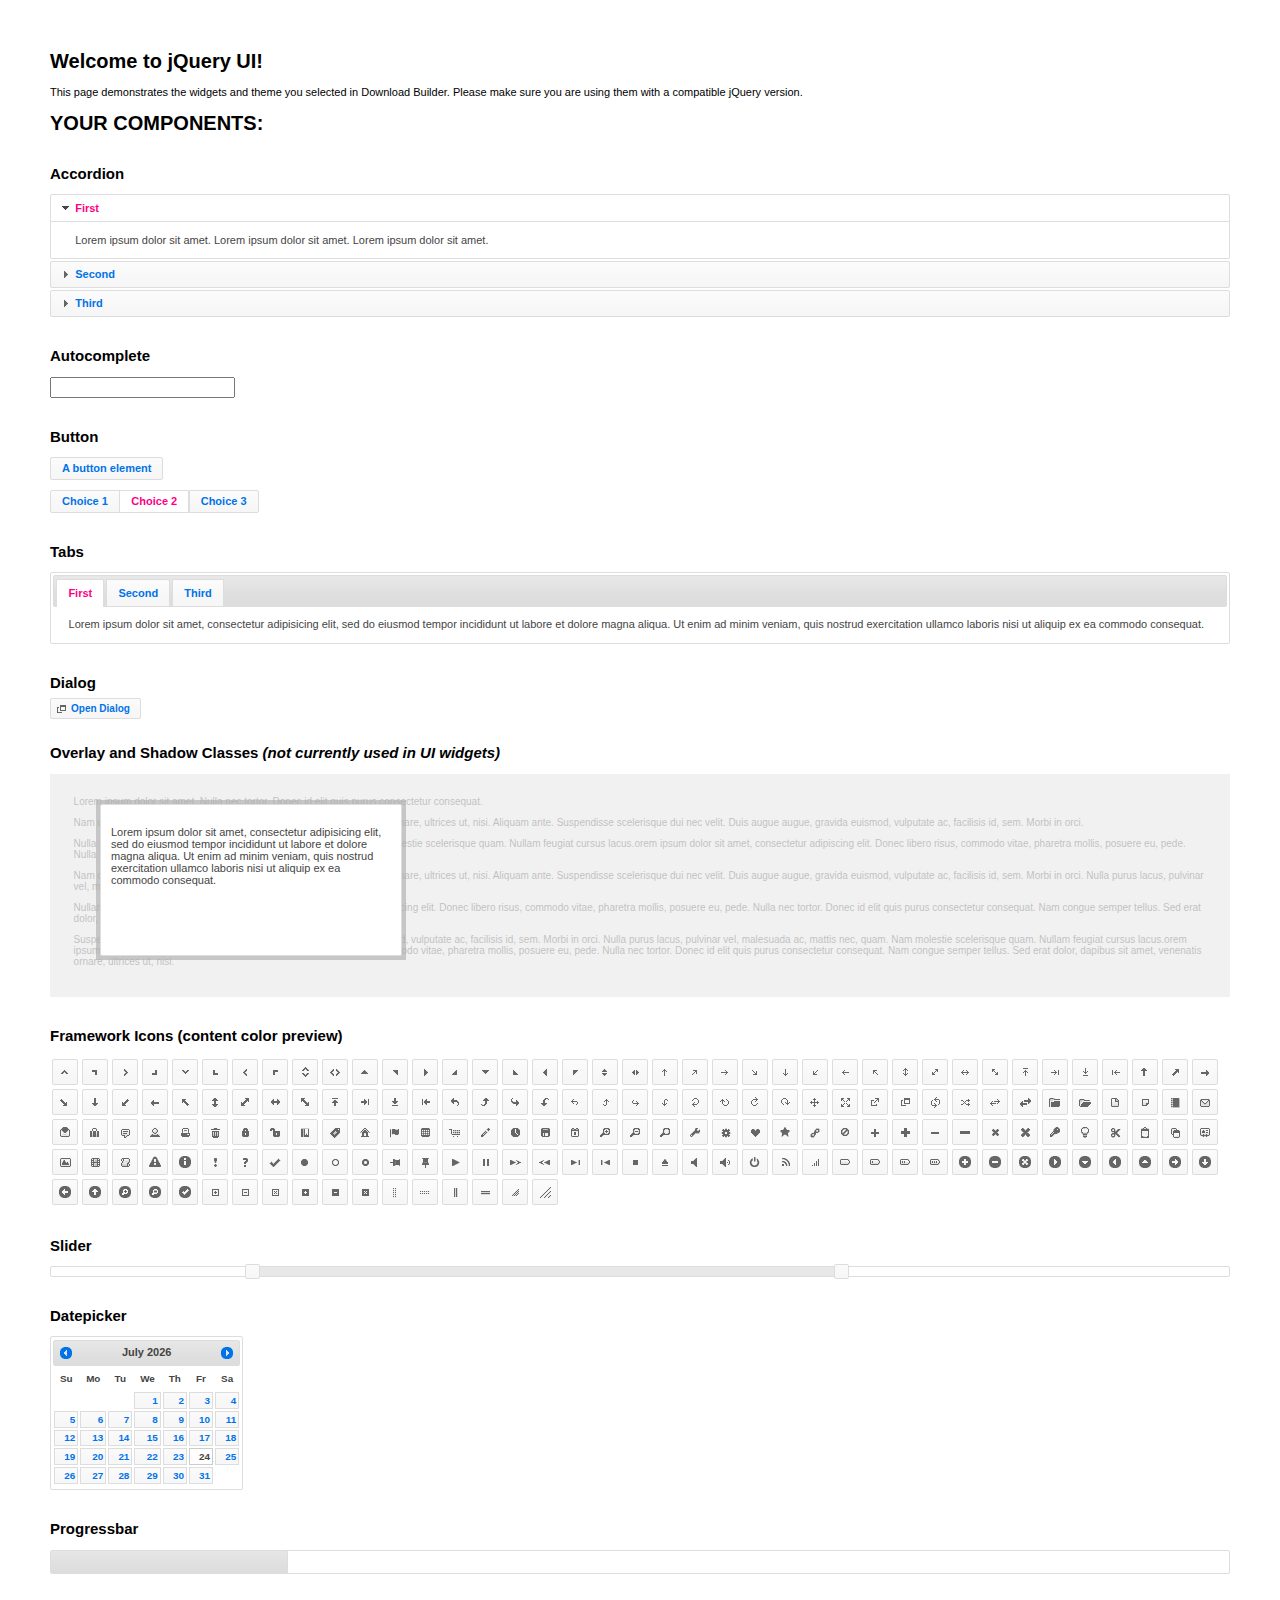
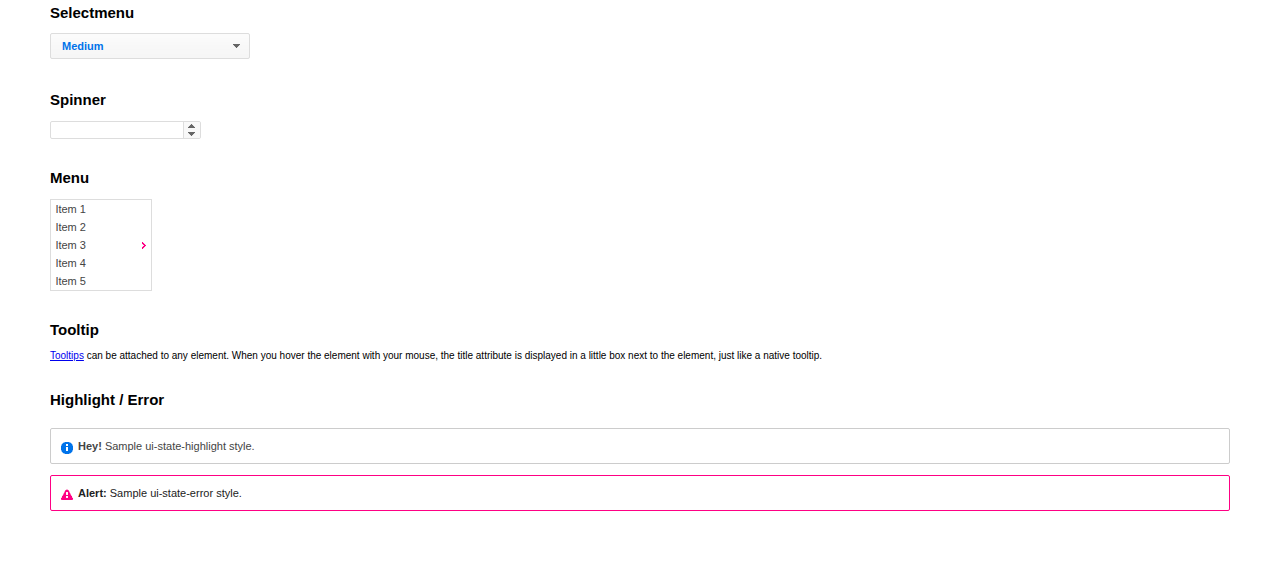
<file: MSTWebsite/jquery-ui-1.11.0.custom/index.html>
<!doctype html>
<html lang="us">
<head>
	<meta charset="utf-8">
	<title>jQuery UI Example Page</title>
	<link href="jquery-ui.css" rel="stylesheet">
	<style>
	body{
		font: 62.5% "Trebuchet MS", sans-serif;
		margin: 50px;
	}
	.demoHeaders {
		margin-top: 2em;
	}
	#dialog-link {
		padding: .4em 1em .4em 20px;
		text-decoration: none;
		position: relative;
	}
	#dialog-link span.ui-icon {
		margin: 0 5px 0 0;
		position: absolute;
		left: .2em;
		top: 50%;
		margin-top: -8px;
	}
	#icons {
		margin: 0;
		padding: 0;
	}
	#icons li {
		margin: 2px;
		position: relative;
		padding: 4px 0;
		cursor: pointer;
		float: left;
		list-style: none;
	}
	#icons span.ui-icon {
		float: left;
		margin: 0 4px;
	}
	.fakewindowcontain .ui-widget-overlay {
		position: absolute;
	}
	select {
		width: 200px;
	}
	</style>
</head>
<body>

<h1>Welcome to jQuery UI!</h1>

<div class="ui-widget">
	<p>This page demonstrates the widgets and theme you selected in Download Builder. Please make sure you are using them with a compatible jQuery version.</p>
</div>

<h1>YOUR COMPONENTS:</h1>


<!-- Accordion -->
<h2 class="demoHeaders">Accordion</h2>
<div id="accordion">
	<h3>First</h3>
	<div>Lorem ipsum dolor sit amet. Lorem ipsum dolor sit amet. Lorem ipsum dolor sit amet.</div>
	<h3>Second</h3>
	<div>Phasellus mattis tincidunt nibh.</div>
	<h3>Third</h3>
	<div>Nam dui erat, auctor a, dignissim quis.</div>
</div>



<!-- Autocomplete -->
<h2 class="demoHeaders">Autocomplete</h2>
<div>
	<input id="autocomplete" title="type &quot;a&quot;">
</div>



<!-- Button -->
<h2 class="demoHeaders">Button</h2>
<button id="button">A button element</button>
<form style="margin-top: 1em;">
	<div id="radioset">
		<input type="radio" id="radio1" name="radio"><label for="radio1">Choice 1</label>
		<input type="radio" id="radio2" name="radio" checked="checked"><label for="radio2">Choice 2</label>
		<input type="radio" id="radio3" name="radio"><label for="radio3">Choice 3</label>
	</div>
</form>



<!-- Tabs -->
<h2 class="demoHeaders">Tabs</h2>
<div id="tabs">
	<ul>
		<li><a href="#tabs-1">First</a></li>
		<li><a href="#tabs-2">Second</a></li>
		<li><a href="#tabs-3">Third</a></li>
	</ul>
	<div id="tabs-1">Lorem ipsum dolor sit amet, consectetur adipisicing elit, sed do eiusmod tempor incididunt ut labore et dolore magna aliqua. Ut enim ad minim veniam, quis nostrud exercitation ullamco laboris nisi ut aliquip ex ea commodo consequat.</div>
	<div id="tabs-2">Phasellus mattis tincidunt nibh. Cras orci urna, blandit id, pretium vel, aliquet ornare, felis. Maecenas scelerisque sem non nisl. Fusce sed lorem in enim dictum bibendum.</div>
	<div id="tabs-3">Nam dui erat, auctor a, dignissim quis, sollicitudin eu, felis. Pellentesque nisi urna, interdum eget, sagittis et, consequat vestibulum, lacus. Mauris porttitor ullamcorper augue.</div>
</div>



<!-- Dialog NOTE: Dialog is not generated by UI in this demo so it can be visually styled in themeroller-->
<h2 class="demoHeaders">Dialog</h2>
<p><a href="#" id="dialog-link" class="ui-state-default ui-corner-all"><span class="ui-icon ui-icon-newwin"></span>Open Dialog</a></p>

<h2 class="demoHeaders">Overlay and Shadow Classes <em>(not currently used in UI widgets)</em></h2>
<div style="position: relative; width: 96%; height: 200px; padding:1% 2%; overflow:hidden;" class="fakewindowcontain">
	<p>Lorem ipsum dolor sit amet,  Nulla nec tortor. Donec id elit quis purus consectetur consequat. </p><p>Nam congue semper tellus. Sed erat dolor, dapibus sit amet, venenatis ornare, ultrices ut, nisi. Aliquam ante. Suspendisse scelerisque dui nec velit. Duis augue augue, gravida euismod, vulputate ac, facilisis id, sem. Morbi in orci. </p><p>Nulla purus lacus, pulvinar vel, malesuada ac, mattis nec, quam. Nam molestie scelerisque quam. Nullam feugiat cursus lacus.orem ipsum dolor sit amet, consectetur adipiscing elit. Donec libero risus, commodo vitae, pharetra mollis, posuere eu, pede. Nulla nec tortor. Donec id elit quis purus consectetur consequat. </p><p>Nam congue semper tellus. Sed erat dolor, dapibus sit amet, venenatis ornare, ultrices ut, nisi. Aliquam ante. Suspendisse scelerisque dui nec velit. Duis augue augue, gravida euismod, vulputate ac, facilisis id, sem. Morbi in orci. Nulla purus lacus, pulvinar vel, malesuada ac, mattis nec, quam. Nam molestie scelerisque quam. </p><p>Nullam feugiat cursus lacus.orem ipsum dolor sit amet, consectetur adipiscing elit. Donec libero risus, commodo vitae, pharetra mollis, posuere eu, pede. Nulla nec tortor. Donec id elit quis purus consectetur consequat. Nam congue semper tellus. Sed erat dolor, dapibus sit amet, venenatis ornare, ultrices ut, nisi. Aliquam ante. </p><p>Suspendisse scelerisque dui nec velit. Duis augue augue, gravida euismod, vulputate ac, facilisis id, sem. Morbi in orci. Nulla purus lacus, pulvinar vel, malesuada ac, mattis nec, quam. Nam molestie scelerisque quam. Nullam feugiat cursus lacus.orem ipsum dolor sit amet, consectetur adipiscing elit. Donec libero risus, commodo vitae, pharetra mollis, posuere eu, pede. Nulla nec tortor. Donec id elit quis purus consectetur consequat. Nam congue semper tellus. Sed erat dolor, dapibus sit amet, venenatis ornare, ultrices ut, nisi. </p>

	<!-- ui-dialog -->
	<div class="ui-overlay"><div class="ui-widget-overlay"></div><div class="ui-widget-shadow ui-corner-all" style="width: 302px; height: 152px; position: absolute; left: 50px; top: 30px;"></div></div>
	<div style="position: absolute; width: 280px; height: 130px;left: 50px; top: 30px; padding: 10px;" class="ui-widget ui-widget-content ui-corner-all">
		<div class="ui-dialog-content ui-widget-content" style="background: none; border: 0;">
			<p>Lorem ipsum dolor sit amet, consectetur adipisicing elit, sed do eiusmod tempor incididunt ut labore et dolore magna aliqua. Ut enim ad minim veniam, quis nostrud exercitation ullamco laboris nisi ut aliquip ex ea commodo consequat.</p>
		</div>
	</div>

</div>

<!-- ui-dialog -->
<div id="dialog" title="Dialog Title">
	<p>Lorem ipsum dolor sit amet, consectetur adipisicing elit, sed do eiusmod tempor incididunt ut labore et dolore magna aliqua. Ut enim ad minim veniam, quis nostrud exercitation ullamco laboris nisi ut aliquip ex ea commodo consequat.</p>
</div>



<h2 class="demoHeaders">Framework Icons (content color preview)</h2>
<ul id="icons" class="ui-widget ui-helper-clearfix">
	<li class="ui-state-default ui-corner-all" title=".ui-icon-carat-1-n"><span class="ui-icon ui-icon-carat-1-n"></span></li>
	<li class="ui-state-default ui-corner-all" title=".ui-icon-carat-1-ne"><span class="ui-icon ui-icon-carat-1-ne"></span></li>
	<li class="ui-state-default ui-corner-all" title=".ui-icon-carat-1-e"><span class="ui-icon ui-icon-carat-1-e"></span></li>
	<li class="ui-state-default ui-corner-all" title=".ui-icon-carat-1-se"><span class="ui-icon ui-icon-carat-1-se"></span></li>
	<li class="ui-state-default ui-corner-all" title=".ui-icon-carat-1-s"><span class="ui-icon ui-icon-carat-1-s"></span></li>
	<li class="ui-state-default ui-corner-all" title=".ui-icon-carat-1-sw"><span class="ui-icon ui-icon-carat-1-sw"></span></li>
	<li class="ui-state-default ui-corner-all" title=".ui-icon-carat-1-w"><span class="ui-icon ui-icon-carat-1-w"></span></li>
	<li class="ui-state-default ui-corner-all" title=".ui-icon-carat-1-nw"><span class="ui-icon ui-icon-carat-1-nw"></span></li>
	<li class="ui-state-default ui-corner-all" title=".ui-icon-carat-2-n-s"><span class="ui-icon ui-icon-carat-2-n-s"></span></li>
	<li class="ui-state-default ui-corner-all" title=".ui-icon-carat-2-e-w"><span class="ui-icon ui-icon-carat-2-e-w"></span></li>
	<li class="ui-state-default ui-corner-all" title=".ui-icon-triangle-1-n"><span class="ui-icon ui-icon-triangle-1-n"></span></li>
	<li class="ui-state-default ui-corner-all" title=".ui-icon-triangle-1-ne"><span class="ui-icon ui-icon-triangle-1-ne"></span></li>
	<li class="ui-state-default ui-corner-all" title=".ui-icon-triangle-1-e"><span class="ui-icon ui-icon-triangle-1-e"></span></li>
	<li class="ui-state-default ui-corner-all" title=".ui-icon-triangle-1-se"><span class="ui-icon ui-icon-triangle-1-se"></span></li>
	<li class="ui-state-default ui-corner-all" title=".ui-icon-triangle-1-s"><span class="ui-icon ui-icon-triangle-1-s"></span></li>
	<li class="ui-state-default ui-corner-all" title=".ui-icon-triangle-1-sw"><span class="ui-icon ui-icon-triangle-1-sw"></span></li>
	<li class="ui-state-default ui-corner-all" title=".ui-icon-triangle-1-w"><span class="ui-icon ui-icon-triangle-1-w"></span></li>
	<li class="ui-state-default ui-corner-all" title=".ui-icon-triangle-1-nw"><span class="ui-icon ui-icon-triangle-1-nw"></span></li>
	<li class="ui-state-default ui-corner-all" title=".ui-icon-triangle-2-n-s"><span class="ui-icon ui-icon-triangle-2-n-s"></span></li>
	<li class="ui-state-default ui-corner-all" title=".ui-icon-triangle-2-e-w"><span class="ui-icon ui-icon-triangle-2-e-w"></span></li>
	<li class="ui-state-default ui-corner-all" title=".ui-icon-arrow-1-n"><span class="ui-icon ui-icon-arrow-1-n"></span></li>
	<li class="ui-state-default ui-corner-all" title=".ui-icon-arrow-1-ne"><span class="ui-icon ui-icon-arrow-1-ne"></span></li>
	<li class="ui-state-default ui-corner-all" title=".ui-icon-arrow-1-e"><span class="ui-icon ui-icon-arrow-1-e"></span></li>
	<li class="ui-state-default ui-corner-all" title=".ui-icon-arrow-1-se"><span class="ui-icon ui-icon-arrow-1-se"></span></li>
	<li class="ui-state-default ui-corner-all" title=".ui-icon-arrow-1-s"><span class="ui-icon ui-icon-arrow-1-s"></span></li>
	<li class="ui-state-default ui-corner-all" title=".ui-icon-arrow-1-sw"><span class="ui-icon ui-icon-arrow-1-sw"></span></li>
	<li class="ui-state-default ui-corner-all" title=".ui-icon-arrow-1-w"><span class="ui-icon ui-icon-arrow-1-w"></span></li>
	<li class="ui-state-default ui-corner-all" title=".ui-icon-arrow-1-nw"><span class="ui-icon ui-icon-arrow-1-nw"></span></li>
	<li class="ui-state-default ui-corner-all" title=".ui-icon-arrow-2-n-s"><span class="ui-icon ui-icon-arrow-2-n-s"></span></li>
	<li class="ui-state-default ui-corner-all" title=".ui-icon-arrow-2-ne-sw"><span class="ui-icon ui-icon-arrow-2-ne-sw"></span></li>
	<li class="ui-state-default ui-corner-all" title=".ui-icon-arrow-2-e-w"><span class="ui-icon ui-icon-arrow-2-e-w"></span></li>
	<li class="ui-state-default ui-corner-all" title=".ui-icon-arrow-2-se-nw"><span class="ui-icon ui-icon-arrow-2-se-nw"></span></li>
	<li class="ui-state-default ui-corner-all" title=".ui-icon-arrowstop-1-n"><span class="ui-icon ui-icon-arrowstop-1-n"></span></li>
	<li class="ui-state-default ui-corner-all" title=".ui-icon-arrowstop-1-e"><span class="ui-icon ui-icon-arrowstop-1-e"></span></li>
	<li class="ui-state-default ui-corner-all" title=".ui-icon-arrowstop-1-s"><span class="ui-icon ui-icon-arrowstop-1-s"></span></li>
	<li class="ui-state-default ui-corner-all" title=".ui-icon-arrowstop-1-w"><span class="ui-icon ui-icon-arrowstop-1-w"></span></li>
	<li class="ui-state-default ui-corner-all" title=".ui-icon-arrowthick-1-n"><span class="ui-icon ui-icon-arrowthick-1-n"></span></li>
	<li class="ui-state-default ui-corner-all" title=".ui-icon-arrowthick-1-ne"><span class="ui-icon ui-icon-arrowthick-1-ne"></span></li>
	<li class="ui-state-default ui-corner-all" title=".ui-icon-arrowthick-1-e"><span class="ui-icon ui-icon-arrowthick-1-e"></span></li>
	<li class="ui-state-default ui-corner-all" title=".ui-icon-arrowthick-1-se"><span class="ui-icon ui-icon-arrowthick-1-se"></span></li>
	<li class="ui-state-default ui-corner-all" title=".ui-icon-arrowthick-1-s"><span class="ui-icon ui-icon-arrowthick-1-s"></span></li>
	<li class="ui-state-default ui-corner-all" title=".ui-icon-arrowthick-1-sw"><span class="ui-icon ui-icon-arrowthick-1-sw"></span></li>
	<li class="ui-state-default ui-corner-all" title=".ui-icon-arrowthick-1-w"><span class="ui-icon ui-icon-arrowthick-1-w"></span></li>
	<li class="ui-state-default ui-corner-all" title=".ui-icon-arrowthick-1-nw"><span class="ui-icon ui-icon-arrowthick-1-nw"></span></li>
	<li class="ui-state-default ui-corner-all" title=".ui-icon-arrowthick-2-n-s"><span class="ui-icon ui-icon-arrowthick-2-n-s"></span></li>
	<li class="ui-state-default ui-corner-all" title=".ui-icon-arrowthick-2-ne-sw"><span class="ui-icon ui-icon-arrowthick-2-ne-sw"></span></li>
	<li class="ui-state-default ui-corner-all" title=".ui-icon-arrowthick-2-e-w"><span class="ui-icon ui-icon-arrowthick-2-e-w"></span></li>
	<li class="ui-state-default ui-corner-all" title=".ui-icon-arrowthick-2-se-nw"><span class="ui-icon ui-icon-arrowthick-2-se-nw"></span></li>
	<li class="ui-state-default ui-corner-all" title=".ui-icon-arrowthickstop-1-n"><span class="ui-icon ui-icon-arrowthickstop-1-n"></span></li>
	<li class="ui-state-default ui-corner-all" title=".ui-icon-arrowthickstop-1-e"><span class="ui-icon ui-icon-arrowthickstop-1-e"></span></li>
	<li class="ui-state-default ui-corner-all" title=".ui-icon-arrowthickstop-1-s"><span class="ui-icon ui-icon-arrowthickstop-1-s"></span></li>
	<li class="ui-state-default ui-corner-all" title=".ui-icon-arrowthickstop-1-w"><span class="ui-icon ui-icon-arrowthickstop-1-w"></span></li>
	<li class="ui-state-default ui-corner-all" title=".ui-icon-arrowreturnthick-1-w"><span class="ui-icon ui-icon-arrowreturnthick-1-w"></span></li>
	<li class="ui-state-default ui-corner-all" title=".ui-icon-arrowreturnthick-1-n"><span class="ui-icon ui-icon-arrowreturnthick-1-n"></span></li>
	<li class="ui-state-default ui-corner-all" title=".ui-icon-arrowreturnthick-1-e"><span class="ui-icon ui-icon-arrowreturnthick-1-e"></span></li>
	<li class="ui-state-default ui-corner-all" title=".ui-icon-arrowreturnthick-1-s"><span class="ui-icon ui-icon-arrowreturnthick-1-s"></span></li>
	<li class="ui-state-default ui-corner-all" title=".ui-icon-arrowreturn-1-w"><span class="ui-icon ui-icon-arrowreturn-1-w"></span></li>
	<li class="ui-state-default ui-corner-all" title=".ui-icon-arrowreturn-1-n"><span class="ui-icon ui-icon-arrowreturn-1-n"></span></li>
	<li class="ui-state-default ui-corner-all" title=".ui-icon-arrowreturn-1-e"><span class="ui-icon ui-icon-arrowreturn-1-e"></span></li>
	<li class="ui-state-default ui-corner-all" title=".ui-icon-arrowreturn-1-s"><span class="ui-icon ui-icon-arrowreturn-1-s"></span></li>
	<li class="ui-state-default ui-corner-all" title=".ui-icon-arrowrefresh-1-w"><span class="ui-icon ui-icon-arrowrefresh-1-w"></span></li>
	<li class="ui-state-default ui-corner-all" title=".ui-icon-arrowrefresh-1-n"><span class="ui-icon ui-icon-arrowrefresh-1-n"></span></li>
	<li class="ui-state-default ui-corner-all" title=".ui-icon-arrowrefresh-1-e"><span class="ui-icon ui-icon-arrowrefresh-1-e"></span></li>
	<li class="ui-state-default ui-corner-all" title=".ui-icon-arrowrefresh-1-s"><span class="ui-icon ui-icon-arrowrefresh-1-s"></span></li>
	<li class="ui-state-default ui-corner-all" title=".ui-icon-arrow-4"><span class="ui-icon ui-icon-arrow-4"></span></li>
	<li class="ui-state-default ui-corner-all" title=".ui-icon-arrow-4-diag"><span class="ui-icon ui-icon-arrow-4-diag"></span></li>
	<li class="ui-state-default ui-corner-all" title=".ui-icon-extlink"><span class="ui-icon ui-icon-extlink"></span></li>
	<li class="ui-state-default ui-corner-all" title=".ui-icon-newwin"><span class="ui-icon ui-icon-newwin"></span></li>
	<li class="ui-state-default ui-corner-all" title=".ui-icon-refresh"><span class="ui-icon ui-icon-refresh"></span></li>
	<li class="ui-state-default ui-corner-all" title=".ui-icon-shuffle"><span class="ui-icon ui-icon-shuffle"></span></li>
	<li class="ui-state-default ui-corner-all" title=".ui-icon-transfer-e-w"><span class="ui-icon ui-icon-transfer-e-w"></span></li>
	<li class="ui-state-default ui-corner-all" title=".ui-icon-transferthick-e-w"><span class="ui-icon ui-icon-transferthick-e-w"></span></li>
	<li class="ui-state-default ui-corner-all" title=".ui-icon-folder-collapsed"><span class="ui-icon ui-icon-folder-collapsed"></span></li>
	<li class="ui-state-default ui-corner-all" title=".ui-icon-folder-open"><span class="ui-icon ui-icon-folder-open"></span></li>
	<li class="ui-state-default ui-corner-all" title=".ui-icon-document"><span class="ui-icon ui-icon-document"></span></li>
	<li class="ui-state-default ui-corner-all" title=".ui-icon-document-b"><span class="ui-icon ui-icon-document-b"></span></li>
	<li class="ui-state-default ui-corner-all" title=".ui-icon-note"><span class="ui-icon ui-icon-note"></span></li>
	<li class="ui-state-default ui-corner-all" title=".ui-icon-mail-closed"><span class="ui-icon ui-icon-mail-closed"></span></li>
	<li class="ui-state-default ui-corner-all" title=".ui-icon-mail-open"><span class="ui-icon ui-icon-mail-open"></span></li>
	<li class="ui-state-default ui-corner-all" title=".ui-icon-suitcase"><span class="ui-icon ui-icon-suitcase"></span></li>
	<li class="ui-state-default ui-corner-all" title=".ui-icon-comment"><span class="ui-icon ui-icon-comment"></span></li>
	<li class="ui-state-default ui-corner-all" title=".ui-icon-person"><span class="ui-icon ui-icon-person"></span></li>
	<li class="ui-state-default ui-corner-all" title=".ui-icon-print"><span class="ui-icon ui-icon-print"></span></li>
	<li class="ui-state-default ui-corner-all" title=".ui-icon-trash"><span class="ui-icon ui-icon-trash"></span></li>
	<li class="ui-state-default ui-corner-all" title=".ui-icon-locked"><span class="ui-icon ui-icon-locked"></span></li>
	<li class="ui-state-default ui-corner-all" title=".ui-icon-unlocked"><span class="ui-icon ui-icon-unlocked"></span></li>
	<li class="ui-state-default ui-corner-all" title=".ui-icon-bookmark"><span class="ui-icon ui-icon-bookmark"></span></li>
	<li class="ui-state-default ui-corner-all" title=".ui-icon-tag"><span class="ui-icon ui-icon-tag"></span></li>
	<li class="ui-state-default ui-corner-all" title=".ui-icon-home"><span class="ui-icon ui-icon-home"></span></li>
	<li class="ui-state-default ui-corner-all" title=".ui-icon-flag"><span class="ui-icon ui-icon-flag"></span></li>
	<li class="ui-state-default ui-corner-all" title=".ui-icon-calculator"><span class="ui-icon ui-icon-calculator"></span></li>
	<li class="ui-state-default ui-corner-all" title=".ui-icon-cart"><span class="ui-icon ui-icon-cart"></span></li>
	<li class="ui-state-default ui-corner-all" title=".ui-icon-pencil"><span class="ui-icon ui-icon-pencil"></span></li>
	<li class="ui-state-default ui-corner-all" title=".ui-icon-clock"><span class="ui-icon ui-icon-clock"></span></li>
	<li class="ui-state-default ui-corner-all" title=".ui-icon-disk"><span class="ui-icon ui-icon-disk"></span></li>
	<li class="ui-state-default ui-corner-all" title=".ui-icon-calendar"><span class="ui-icon ui-icon-calendar"></span></li>
	<li class="ui-state-default ui-corner-all" title=".ui-icon-zoomin"><span class="ui-icon ui-icon-zoomin"></span></li>
	<li class="ui-state-default ui-corner-all" title=".ui-icon-zoomout"><span class="ui-icon ui-icon-zoomout"></span></li>
	<li class="ui-state-default ui-corner-all" title=".ui-icon-search"><span class="ui-icon ui-icon-search"></span></li>
	<li class="ui-state-default ui-corner-all" title=".ui-icon-wrench"><span class="ui-icon ui-icon-wrench"></span></li>
	<li class="ui-state-default ui-corner-all" title=".ui-icon-gear"><span class="ui-icon ui-icon-gear"></span></li>
	<li class="ui-state-default ui-corner-all" title=".ui-icon-heart"><span class="ui-icon ui-icon-heart"></span></li>
	<li class="ui-state-default ui-corner-all" title=".ui-icon-star"><span class="ui-icon ui-icon-star"></span></li>
	<li class="ui-state-default ui-corner-all" title=".ui-icon-link"><span class="ui-icon ui-icon-link"></span></li>
	<li class="ui-state-default ui-corner-all" title=".ui-icon-cancel"><span class="ui-icon ui-icon-cancel"></span></li>
	<li class="ui-state-default ui-corner-all" title=".ui-icon-plus"><span class="ui-icon ui-icon-plus"></span></li>
	<li class="ui-state-default ui-corner-all" title=".ui-icon-plusthick"><span class="ui-icon ui-icon-plusthick"></span></li>
	<li class="ui-state-default ui-corner-all" title=".ui-icon-minus"><span class="ui-icon ui-icon-minus"></span></li>
	<li class="ui-state-default ui-corner-all" title=".ui-icon-minusthick"><span class="ui-icon ui-icon-minusthick"></span></li>
	<li class="ui-state-default ui-corner-all" title=".ui-icon-close"><span class="ui-icon ui-icon-close"></span></li>
	<li class="ui-state-default ui-corner-all" title=".ui-icon-closethick"><span class="ui-icon ui-icon-closethick"></span></li>
	<li class="ui-state-default ui-corner-all" title=".ui-icon-key"><span class="ui-icon ui-icon-key"></span></li>
	<li class="ui-state-default ui-corner-all" title=".ui-icon-lightbulb"><span class="ui-icon ui-icon-lightbulb"></span></li>
	<li class="ui-state-default ui-corner-all" title=".ui-icon-scissors"><span class="ui-icon ui-icon-scissors"></span></li>
	<li class="ui-state-default ui-corner-all" title=".ui-icon-clipboard"><span class="ui-icon ui-icon-clipboard"></span></li>
	<li class="ui-state-default ui-corner-all" title=".ui-icon-copy"><span class="ui-icon ui-icon-copy"></span></li>
	<li class="ui-state-default ui-corner-all" title=".ui-icon-contact"><span class="ui-icon ui-icon-contact"></span></li>
	<li class="ui-state-default ui-corner-all" title=".ui-icon-image"><span class="ui-icon ui-icon-image"></span></li>
	<li class="ui-state-default ui-corner-all" title=".ui-icon-video"><span class="ui-icon ui-icon-video"></span></li>
	<li class="ui-state-default ui-corner-all" title=".ui-icon-script"><span class="ui-icon ui-icon-script"></span></li>
	<li class="ui-state-default ui-corner-all" title=".ui-icon-alert"><span class="ui-icon ui-icon-alert"></span></li>
	<li class="ui-state-default ui-corner-all" title=".ui-icon-info"><span class="ui-icon ui-icon-info"></span></li>
	<li class="ui-state-default ui-corner-all" title=".ui-icon-notice"><span class="ui-icon ui-icon-notice"></span></li>
	<li class="ui-state-default ui-corner-all" title=".ui-icon-help"><span class="ui-icon ui-icon-help"></span></li>
	<li class="ui-state-default ui-corner-all" title=".ui-icon-check"><span class="ui-icon ui-icon-check"></span></li>
	<li class="ui-state-default ui-corner-all" title=".ui-icon-bullet"><span class="ui-icon ui-icon-bullet"></span></li>
	<li class="ui-state-default ui-corner-all" title=".ui-icon-radio-off"><span class="ui-icon ui-icon-radio-off"></span></li>
	<li class="ui-state-default ui-corner-all" title=".ui-icon-radio-on"><span class="ui-icon ui-icon-radio-on"></span></li>
	<li class="ui-state-default ui-corner-all" title=".ui-icon-pin-w"><span class="ui-icon ui-icon-pin-w"></span></li>
	<li class="ui-state-default ui-corner-all" title=".ui-icon-pin-s"><span class="ui-icon ui-icon-pin-s"></span></li>
	<li class="ui-state-default ui-corner-all" title=".ui-icon-play"><span class="ui-icon ui-icon-play"></span></li>
	<li class="ui-state-default ui-corner-all" title=".ui-icon-pause"><span class="ui-icon ui-icon-pause"></span></li>
	<li class="ui-state-default ui-corner-all" title=".ui-icon-seek-next"><span class="ui-icon ui-icon-seek-next"></span></li>
	<li class="ui-state-default ui-corner-all" title=".ui-icon-seek-prev"><span class="ui-icon ui-icon-seek-prev"></span></li>
	<li class="ui-state-default ui-corner-all" title=".ui-icon-seek-end"><span class="ui-icon ui-icon-seek-end"></span></li>
	<li class="ui-state-default ui-corner-all" title=".ui-icon-seek-first"><span class="ui-icon ui-icon-seek-first"></span></li>
	<li class="ui-state-default ui-corner-all" title=".ui-icon-stop"><span class="ui-icon ui-icon-stop"></span></li>
	<li class="ui-state-default ui-corner-all" title=".ui-icon-eject"><span class="ui-icon ui-icon-eject"></span></li>
	<li class="ui-state-default ui-corner-all" title=".ui-icon-volume-off"><span class="ui-icon ui-icon-volume-off"></span></li>
	<li class="ui-state-default ui-corner-all" title=".ui-icon-volume-on"><span class="ui-icon ui-icon-volume-on"></span></li>
	<li class="ui-state-default ui-corner-all" title=".ui-icon-power"><span class="ui-icon ui-icon-power"></span></li>
	<li class="ui-state-default ui-corner-all" title=".ui-icon-signal-diag"><span class="ui-icon ui-icon-signal-diag"></span></li>
	<li class="ui-state-default ui-corner-all" title=".ui-icon-signal"><span class="ui-icon ui-icon-signal"></span></li>
	<li class="ui-state-default ui-corner-all" title=".ui-icon-battery-0"><span class="ui-icon ui-icon-battery-0"></span></li>
	<li class="ui-state-default ui-corner-all" title=".ui-icon-battery-1"><span class="ui-icon ui-icon-battery-1"></span></li>
	<li class="ui-state-default ui-corner-all" title=".ui-icon-battery-2"><span class="ui-icon ui-icon-battery-2"></span></li>
	<li class="ui-state-default ui-corner-all" title=".ui-icon-battery-3"><span class="ui-icon ui-icon-battery-3"></span></li>
	<li class="ui-state-default ui-corner-all" title=".ui-icon-circle-plus"><span class="ui-icon ui-icon-circle-plus"></span></li>
	<li class="ui-state-default ui-corner-all" title=".ui-icon-circle-minus"><span class="ui-icon ui-icon-circle-minus"></span></li>
	<li class="ui-state-default ui-corner-all" title=".ui-icon-circle-close"><span class="ui-icon ui-icon-circle-close"></span></li>
	<li class="ui-state-default ui-corner-all" title=".ui-icon-circle-triangle-e"><span class="ui-icon ui-icon-circle-triangle-e"></span></li>
	<li class="ui-state-default ui-corner-all" title=".ui-icon-circle-triangle-s"><span class="ui-icon ui-icon-circle-triangle-s"></span></li>
	<li class="ui-state-default ui-corner-all" title=".ui-icon-circle-triangle-w"><span class="ui-icon ui-icon-circle-triangle-w"></span></li>
	<li class="ui-state-default ui-corner-all" title=".ui-icon-circle-triangle-n"><span class="ui-icon ui-icon-circle-triangle-n"></span></li>
	<li class="ui-state-default ui-corner-all" title=".ui-icon-circle-arrow-e"><span class="ui-icon ui-icon-circle-arrow-e"></span></li>
	<li class="ui-state-default ui-corner-all" title=".ui-icon-circle-arrow-s"><span class="ui-icon ui-icon-circle-arrow-s"></span></li>
	<li class="ui-state-default ui-corner-all" title=".ui-icon-circle-arrow-w"><span class="ui-icon ui-icon-circle-arrow-w"></span></li>
	<li class="ui-state-default ui-corner-all" title=".ui-icon-circle-arrow-n"><span class="ui-icon ui-icon-circle-arrow-n"></span></li>
	<li class="ui-state-default ui-corner-all" title=".ui-icon-circle-zoomin"><span class="ui-icon ui-icon-circle-zoomin"></span></li>
	<li class="ui-state-default ui-corner-all" title=".ui-icon-circle-zoomout"><span class="ui-icon ui-icon-circle-zoomout"></span></li>
	<li class="ui-state-default ui-corner-all" title=".ui-icon-circle-check"><span class="ui-icon ui-icon-circle-check"></span></li>
	<li class="ui-state-default ui-corner-all" title=".ui-icon-circlesmall-plus"><span class="ui-icon ui-icon-circlesmall-plus"></span></li>
	<li class="ui-state-default ui-corner-all" title=".ui-icon-circlesmall-minus"><span class="ui-icon ui-icon-circlesmall-minus"></span></li>
	<li class="ui-state-default ui-corner-all" title=".ui-icon-circlesmall-close"><span class="ui-icon ui-icon-circlesmall-close"></span></li>
	<li class="ui-state-default ui-corner-all" title=".ui-icon-squaresmall-plus"><span class="ui-icon ui-icon-squaresmall-plus"></span></li>
	<li class="ui-state-default ui-corner-all" title=".ui-icon-squaresmall-minus"><span class="ui-icon ui-icon-squaresmall-minus"></span></li>
	<li class="ui-state-default ui-corner-all" title=".ui-icon-squaresmall-close"><span class="ui-icon ui-icon-squaresmall-close"></span></li>
	<li class="ui-state-default ui-corner-all" title=".ui-icon-grip-dotted-vertical"><span class="ui-icon ui-icon-grip-dotted-vertical"></span></li>
	<li class="ui-state-default ui-corner-all" title=".ui-icon-grip-dotted-horizontal"><span class="ui-icon ui-icon-grip-dotted-horizontal"></span></li>
	<li class="ui-state-default ui-corner-all" title=".ui-icon-grip-solid-vertical"><span class="ui-icon ui-icon-grip-solid-vertical"></span></li>
	<li class="ui-state-default ui-corner-all" title=".ui-icon-grip-solid-horizontal"><span class="ui-icon ui-icon-grip-solid-horizontal"></span></li>
	<li class="ui-state-default ui-corner-all" title=".ui-icon-gripsmall-diagonal-se"><span class="ui-icon ui-icon-gripsmall-diagonal-se"></span></li>
	<li class="ui-state-default ui-corner-all" title=".ui-icon-grip-diagonal-se"><span class="ui-icon ui-icon-grip-diagonal-se"></span></li>
</ul>


<!-- Slider -->
<h2 class="demoHeaders">Slider</h2>
<div id="slider"></div>



<!-- Datepicker -->
<h2 class="demoHeaders">Datepicker</h2>
<div id="datepicker"></div>



<!-- Progressbar -->
<h2 class="demoHeaders">Progressbar</h2>
<div id="progressbar"></div>



<!-- Progressbar -->
<h2 class="demoHeaders">Selectmenu</h2>
<select id="selectmenu">
	<option>Slower</option>
	<option>Slow</option>
	<option selected="selected">Medium</option>
	<option>Fast</option>
	<option>Faster</option>
</select>



<!-- Spinner -->
<h2 class="demoHeaders">Spinner</h2>
<input id="spinner">



<!-- Menu -->
<h2 class="demoHeaders">Menu</h2>
<ul style="width:100px;" id="menu">
	<li>Item 1</li>
	<li>Item 2</li>
	<li>Item 3
		<ul>
			<li>Item 3-1</li>
			<li>Item 3-2</li>
			<li>Item 3-3</li>
			<li>Item 3-4</li>
			<li>Item 3-5</li>
		</ul>
	</li>
	<li>Item 4</li>
	<li>Item 5</li>
</ul>



<!-- Tooltip -->
<h2 class="demoHeaders">Tooltip</h2>
<p id="tooltip">
	<a href="#" title="That&apos;s what this widget is">Tooltips</a> can be attached to any element. When you hover
the element with your mouse, the title attribute is displayed in a little box next to the element, just like a native tooltip.
</p>


<!-- Highlight / Error -->
<h2 class="demoHeaders">Highlight / Error</h2>
<div class="ui-widget">
	<div class="ui-state-highlight ui-corner-all" style="margin-top: 20px; padding: 0 .7em;">
		<p><span class="ui-icon ui-icon-info" style="float: left; margin-right: .3em;"></span>
		<strong>Hey!</strong> Sample ui-state-highlight style.</p>
	</div>
</div>
<br>
<div class="ui-widget">
	<div class="ui-state-error ui-corner-all" style="padding: 0 .7em;">
		<p><span class="ui-icon ui-icon-alert" style="float: left; margin-right: .3em;"></span>
		<strong>Alert:</strong> Sample ui-state-error style.</p>
	</div>
</div>

<script src="external/jquery/jquery.js"></script>
<script src="jquery-ui.js"></script>
<script>

$( "#accordion" ).accordion();



var availableTags = [
	"ActionScript",
	"AppleScript",
	"Asp",
	"BASIC",
	"C",
	"C++",
	"Clojure",
	"COBOL",
	"ColdFusion",
	"Erlang",
	"Fortran",
	"Groovy",
	"Haskell",
	"Java",
	"JavaScript",
	"Lisp",
	"Perl",
	"PHP",
	"Python",
	"Ruby",
	"Scala",
	"Scheme"
];
$( "#autocomplete" ).autocomplete({
	source: availableTags
});



$( "#button" ).button();
$( "#radioset" ).buttonset();



$( "#tabs" ).tabs();



$( "#dialog" ).dialog({
	autoOpen: false,
	width: 400,
	buttons: [
		{
			text: "Ok",
			click: function() {
				$( this ).dialog( "close" );
			}
		},
		{
			text: "Cancel",
			click: function() {
				$( this ).dialog( "close" );
			}
		}
	]
});

// Link to open the dialog
$( "#dialog-link" ).click(function( event ) {
	$( "#dialog" ).dialog( "open" );
	event.preventDefault();
});



$( "#datepicker" ).datepicker({
	inline: true
});



$( "#slider" ).slider({
	range: true,
	values: [ 17, 67 ]
});



$( "#progressbar" ).progressbar({
	value: 20
});



$( "#spinner" ).spinner();



$( "#menu" ).menu();



$( "#tooltip" ).tooltip();



$( "#selectmenu" ).selectmenu();


// Hover states on the static widgets
$( "#dialog-link, #icons li" ).hover(
	function() {
		$( this ).addClass( "ui-state-hover" );
	},
	function() {
		$( this ).removeClass( "ui-state-hover" );
	}
);
</script>
</body>
</html>
</file>
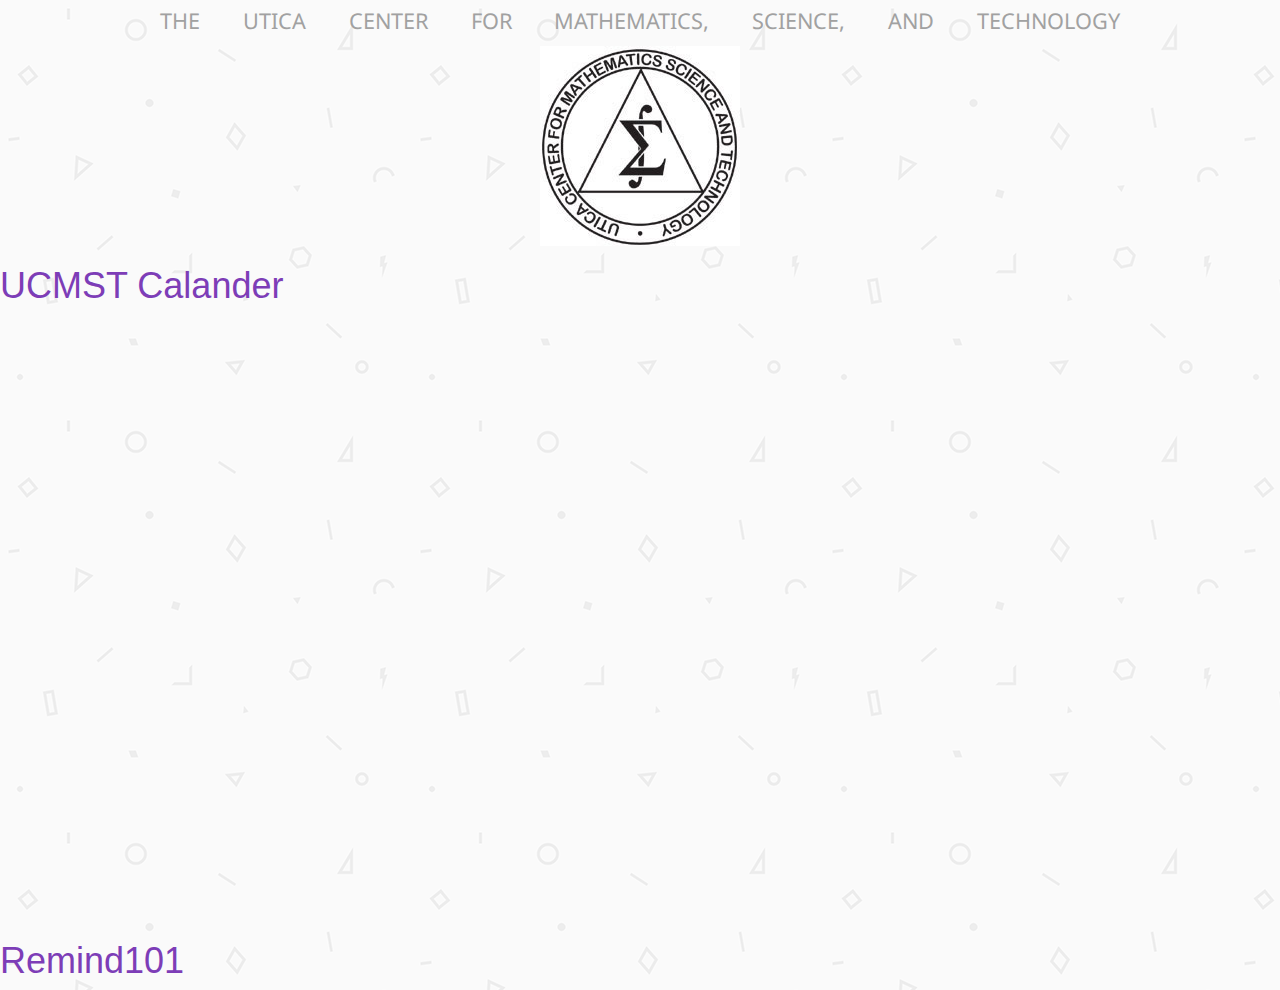
<file: MSTWebsite/students.html>
<!DOCTYPE html>

<html>
  <head>
        <title>MST Website</title>
        <!-- google maps, bootstrap for formatting, and stylesheet-->
        <link href='http://fonts.googleapis.com/css?family=Droid+Sans' rel='stylesheet' type='text/css'> 
        <link href="bootstrap.min.css" rel="stylesheet" type="text/css">
        <link rel="stylesheet" href="style.css">
        <!-- google maps, Jquery, and script page-->
        <script src="JQuery.js"></script>
        <script src="jquery-ui.min.js"></script>
        <script src='script.js'></script>
        
    </head>
    <body class="studentsBody">
      <div class='header'>
        <div class='container'>The Utica Center for Mathematics, Science, and Technology</div>
      </div>
      
      <div class='container' style="text-align:center; margin-top:10px;">
        <a href="index.html">
        <img src="Images/New-MST-Logo.jpg"/></a></div>

      <div style="color:#7d3db7; font-size:20px; max-width: 1500px; margin:0 auto;"><h1>UCMST Calander</h1></div>
        <center><iframe src="https://www.google.com/calendar/embed?src=theucmst%40gmail.com&ctz=America/New_York" style="border: 0" width="800" height="600" frameborder="0" scrolling="no"></iframe>
    </center>
    
      <div style="color:#7d3db7; font-size:20px; max-width: 1500px; margin:0 auto;"><h1>Remind101</h1></div>
    <center><script src="https://widgets.remind.com/iframe.js?token=5478cbe09b330131272b6e3640bfc533" type="text/javascript"></script>

    </center>
    </body>
</html>
</file>
<file: MSTWebsite/style.css>
.html {
    width: auto;
    height: 1000px;
}

.body {
  position: relative;
    text-align: center;
}
.studentsBody{
    background-image: url('Images/geometry.png');
    background-repeat: repeat;
}
.overlay{
  position: fixed;
  top: 0;
  left: 0;
  width: 100%;
  height: 100%;
  z-index: 1001;
  background-color: #ffffff; /*dim the background*/
    text-align: center;
}

.overlay img {
    
    position: absolute;
    margin: auto;
    top: 0;
    left: 0;
    right: 0;
    bottom: 0;

}

.header .container {
    color:#a1a1a1;
    font-family:'Droid Sans', sans-serif;
    font-size: 1.55em;
    text-transform:uppercase;
    word-spacing: 1.7em;
    margin: 5px;
    margin-right: auto;
    margin-left: auto;
    text-align: center;
}
.carousel {
    width: 800px;
    height: 540px;
    overflow: hidden;
    margin: 30px;
    margin-left: auto;
    margin-right: auto;
    
}
.carousel img {
    width: 800px;
    height: 540px;
    display: none;
}

.shadow {
    height: 60px;
    width: 800px;
    background-size: 100%;
    margin: -30px auto;
}
.shadow img {
    height: 60px;
    width:800px;
    display: none;
}
.nav{
    background-color:#ffffff;
    margin-bottom: 10px;
    margin-right: auto;
    margin-left: auto;
    z-index: 1000;
    text-align: center;
    max-height: 45px;
}
.nav .container {
    margin: 30px auto 10px auto;
    text-align: center;
}
/* the .mst class is for the div with the white background*/
.mst {
    
    width 100%;
    box-shadow: inset 0px 8px 16px #000,
    inset 0px -5px 10px #000;
    padding-top: 30px;
    padding-left: 5px;
    padding-bottom: 5px;
    background-color: #c1bdbf;
}
/* the .cmst class is for the div with the purplish grey background*/
.cmst {
    
    width: 100%;
    background-color: #ffffff;
    padding-top: 15px;
    padding-left: 5px;
    padding-bottom: 5px;
}
/*this is added in java script to the nav bar to make it "sticky"*/
.fixedTop {
    
    position:fixed; margin: -50px auto; top:0px; width: 100%; box-shadow: 0px 3px 6px #000; 
}
.row {
    max-width: 1350px;
    margin-left: auto;
    margin-right: auto;
}
#top-nav {
    margin: 10px auto 10px auto;
    left: 0;
    right: 0;
    padding: 0;
    list-style: none;
    height: 45px;
    width:930px;
    position: absolute;
    z-index: 999;
    background-color: #ffffff;
    box-shadow: 3px 3px 9px 3px #000,
        -3px 0px 9px 3px #000;
    
}


#top-nav li {
    text-align: center;
    float: left; 
    text-transform: uppercase;
    font: 1.5em  sans-serif;  
    width: 170px;
    padding-bottom: 0px;
}
/* this makes that list element wider for the longer title*/
#top-nav .4thchild {
    
    width:200px
}
#top-nav li a {
    display: block;
    text-decoration: none;
    font-weight: normal;
    text-align: center;
    color: #acacac;
    border-right: 1px solid #acacac; 
    padding-top: 12px;
    padding-bottom: 5px;
    height: 45px;
}
/*there would be no left border on the first list without this, every other only has a right*/
#top-nav li:first-child a {
    border-left: 1px solid #acacac; 
}
#top-nav > li a:hover {
    color: #ffffff;
    background: #212021;
    border: 1px solid #212021;
    height: 45px;
}

#top-nav li ul {
    list-style-type: none;
    padding: 10px 0 10px 0;
    margin: 0;
    height: 170px;
    background-color: #ffffff;
    display: none;
    
}
#top-nav li ul li {
    font-size: 13px;
    padding: .3em;
    float: none;    
}
#top-nav li ul li a { 
    height: auto !important;
    border: none !important;
    padding: 3px;
}
#top-nav li ul li a:hover {
    color: #ffae00;
    background: transparent;
    display: block;
}
/*this make the drop down list appear with a hover*/
ul#top-nav li#sub:hover ul{
    display: block;
}
#center{
    margin-left: auto;
    margin-right: auto;
}
#places td {
    padding-bottom: 3px;
    padding-top: 3px;
}
/*contact us button*/
.contactUs a {
    color: #6d6d6d;
    text-transform: capitalize;
}
.contactUs a:hover {
    color: #ffae00;
    text-decoration: none;
}
.overlayMap{
    height: 505px;
    width: 100%;
    background-color: rgba(0,0,0,0.3);
    z-index: 999;
    position: absolute;
    text-align: center;
} 
/* text on the overlay of the map*/
.overlayMap p {
    color: #ffffff;
    position: absolute;
    font-size: 20px;
    margin: auto;
    top: 50%;
    transform: translate(0, -50%);
    left: 0;
    right: 0;
}
</file>
